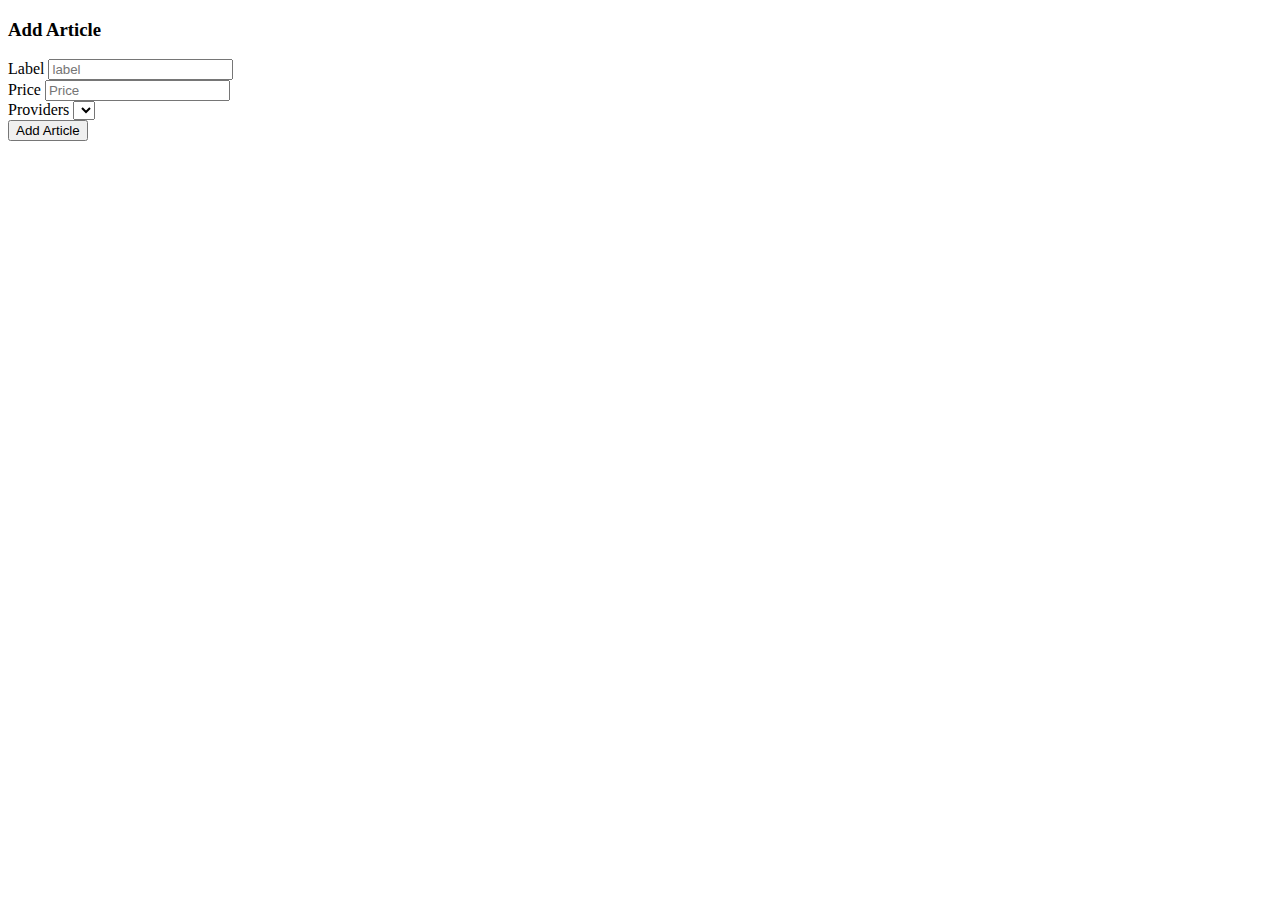
<file: src/main/resources/templates/article/addArticle.html>
<!DOCTYPE html>
<html xmlns:th="http://www.thymeleaf.org">
<head>
<meta charset="utf-8">
<meta http-equiv="x-ua-compatible" content="ie=edge">
<title>Add Article</title>
<meta name="viewport" content="width=device-width, initial-scale=1">
<link rel="stylesheet"
	href="https://stackpath.bootstrapcdn.com/bootstrap/4.1.3/css/bootstrap.min.css"
	integrity="sha384-MCw98/SFnGE8fJT3GXwEOngsV7Zt27NXFoaoApmYm81iuXoPkFOJwJ8ERdknLPMO"
	crossorigin="anonymous">
<link rel="stylesheet"
	href="https://use.fontawesome.com/releases/v5.4.1/css/all.css"
	integrity="sha384-5sAR7xN1Nv6T6+dT2mhtzEpVJvfS3NScPQTrOxhwjIuvcA67KV2R5Jz6kr4abQsz"
	crossorigin="anonymous">
<!-- <link rel="stylesheet" href="../css/shards.min.css"> -->
</head>
<body>
	<div class="container my-5">
		<h3>Add Article</h3>
		<div class="card">
			<div class="card-body">
				<div class="col-md-10">
					<form action="#" th:action="@{/article/add}" th:object="${article}"	method="post">
						<div class="row">

							<div class="form-group col-md-8">
								<label for="label" class="col-formlabel">Label</label> <input type="text" th:field="*{label}" class="formcontrol" id="label"	placeholder="label" /> <span th:if="${#fields.hasErrors('label')}" th:errors="*{label}"	class="textdanger"></span>
							</div>
							<div class="form-group col-md-8">
								<label for="price" class="col-formlabel">Price</label> <input type="text" th:field="*{price}" class="formcontrol" id="price"	placeholder="Price" /> <span
									th:if="${#fields.hasErrors('price')}" th:errors="*{price}" class="textdanger"></span>
							</div>
							<div class="form-group col-md-8">
								<label for="provider" class="col-formlabel">Providers</label> <select name="providerId" class="form-control">
									<option th:each="pr: ${providers}" th:value="${pr.id}"	th:text="${pr.name}" />
								</select>
							</div>
							<div class="col-md-6">
								<input type="submit" class="btn btn-primary" value="Add Article" />
							</div>
							<div class="form-group col-md-8"></div>
						</div>
					</form>
				</div>
			</div>
		</div>
	</div>
</body>
</html>
</file>
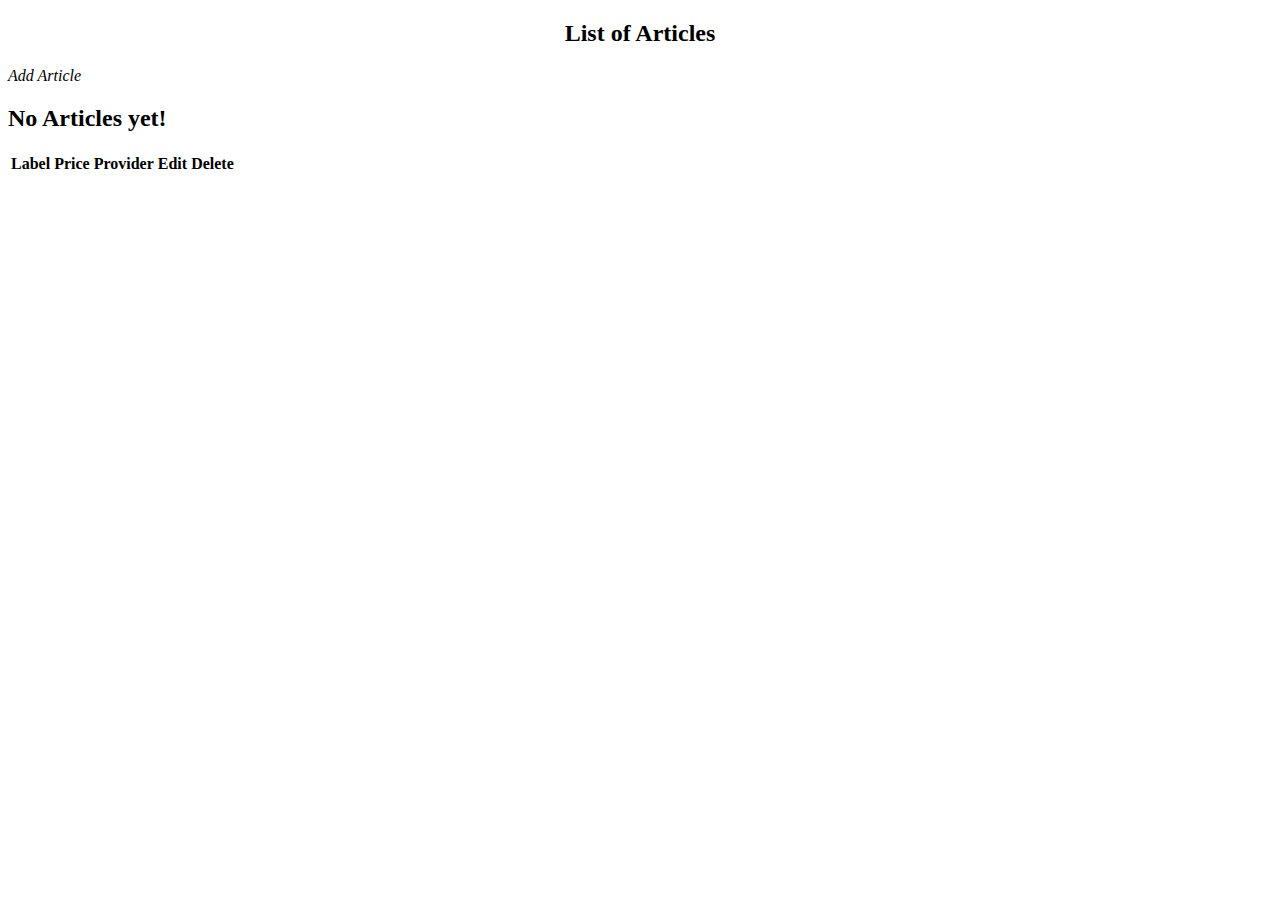
<file: src/main/resources/templates/article/listArticles.html>
<!DOCTYPE html>
<html xmlns:th="http://www.thymeleaf.org">
<head>
 <meta charset="utf-8">
 <meta http-equiv="x-ua-compatible" content="ie=edge">
 <title>Articles</title>
 <meta name="viewport" content="width=device-width, initial-scale=1">
 <link rel="stylesheet" href="https://stackpath.bootstrapcdn.com/bootstrap/4.1.3/css/bootstrap.min.css"
integrity="sha384-MCw98/SFnGE8fJT3GXwEOngsV7Zt27NXFoaoApmYm81iuXoPkFOJwJ8ERdknLPMO" crossorigin="anonymous">
 <link rel="stylesheet" href="https://use.fontawesome.com/releases/v5.4.1/css/all.css" integrity="sha384-5sAR7xN1Nv6T6+dT2mhtzEpVJvfS3NScPQTrOxhwjIuvcA67KV2R5Jz6kr4abQsz" crossorigin="anonymous">
 <!-- <link rel="stylesheet" href="../css/shards.min.css"> -->
 </head>
<body>
<h2 align="center">List of Articles</h2>
 <div class="container my-2">
 <div class="card">
 <div class="card-body">
 <div th:switch="${articles}" class="container my-5">
 <p class="my-5">
 <a th:href="@{'/article/add/'}" class="btn btnprimary"><i
class="fas fa-user-plus ml-2"> Add
Article</i></a>
 </p>
<div class="col-md-10">
 <h2 th:case="null">No Articles yet!</h2>
 <div th:case="*">
 <table class="table table-striped table-responsivemd">
 <thead>
 <tr>
 <th>Label</th>
 <th>Price</th>
 <th>Provider</th>
 <th>Edit</th>
 <th>Delete</th>
 </tr>
 </thead>
<tbody>
 <tr th:each="article : ${articles}">
 <td th:text="${article.label}"></td>
 <td th:text="${article.price}"></td>
 <td
th:text="${article.provider.name}"></td>
 <td><a
th:href="@{/article/edit/{id}(id=${article.id})}" class="btn btn-primary"><i
class="fas fa-user-edit ml-2"></i></a></td>
 <td><a
th:href="@{/article/delete/{id}(id=${article.id})}" class="btn btn-primary"><i
class="fas fa-user-times ml-2"></i></a></td>
 </tr>
 </tbody>
 </table>
 </div>
 </div>
 </div>
 </div>
 </div>
 </div>
 </body>
 </html>
</file>
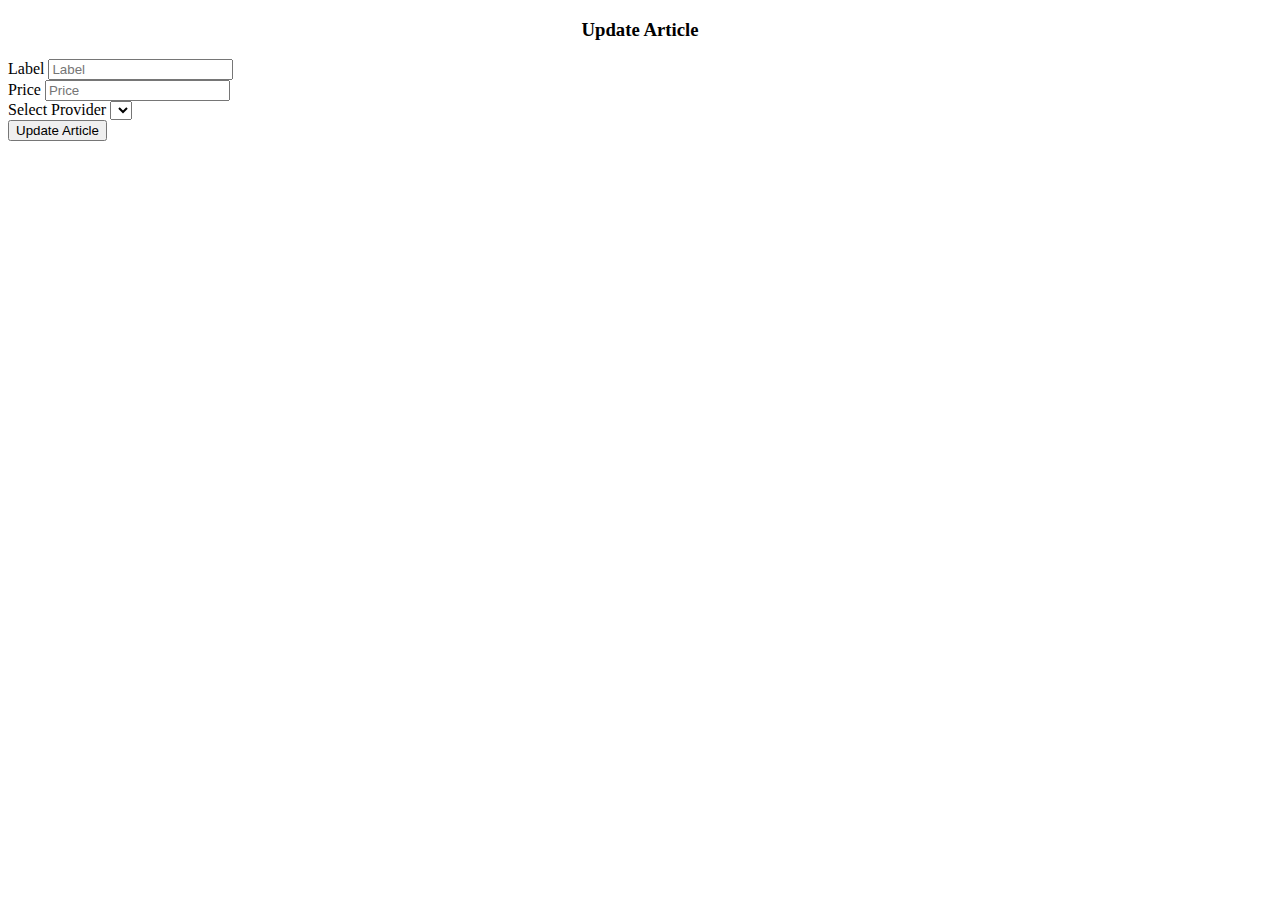
<file: src/main/resources/templates/article/updateArticle.html>
<!DOCTYPE html>
<html xmlns:th="http://www.thymeleaf.org">
<head>
<meta charset="utf-8">
<meta http-equiv="x-ua-compatible" content="ie=edge">
<title>Update Article</title>
<meta name="viewport" content="width=device-width, initial-scale=1">
<link rel="stylesheet"	href="https://stackpath.bootstrapcdn.com/bootstrap/4.1.3/css/bootstrap.min.css"	integrity="sha384-MCw98/SFnGE8fJT3GXwEOngsV7Zt27NXFoaoApmYm81iuXoPkFOJwJ8ERdknLPMO"	crossorigin="anonymous">
<link rel="stylesheet"	href="https://use.fontawesome.com/releases/v5.4.1/css/all.css"	integrity="sha384-5sAR7xN1Nv6T6+dT2mhtzEpVJvfS3NScPQTrOxhwjIuvcA67KV2R5Jz6kr4abQsz" crossorigin="anonymous">
</head>
<body>
	<div class="container my-5">
		<h3 align="center">Update Article</h3>
		<div class="card">
			<div class="card-body">
				<div class="col-md-8">
					<form action="#"
						th:action="@{/article/edit/{id}(id=${article.id})}"	th:object="${article}" method="post">
						<div class="row">
							<div class="form-group col-md-6">
								<label for="label" class="col-formlabel">Label</label> <input type="text" th:field="*{label}" class="formcontrol" id="label"	placeholder="Label" /> <span th:if="${#fields.hasErrors('label')}" th:errors="*{label}"	class="textdanger"></span>
							</div>
							<div class="form-group col-md-8">
								<label for="price" class="col-formlabel">Price</label> <input type="text" th:field="*{price}" class="formcontrol" id="price" placeholder="Price" /> 
									<span th:if="${#fields.hasErrors('price')}" th:errors="*{price}" class="textdanger"></span>
							</div>
							<div class="form-group col-md-8">
								<label for="provider" class="col-formlabel">Select Provider</label> <select name="providerId" class="form-control">
									<option th:each="pr: ${providers}" th:value="${pr.id}" 	th:text="${pr.name}" th:selected="(${pr.id} == ${idProvider})" />
								</select>
							</div>
							<div class="form-group col-md-8">
								<input type="submit" class="btn btn-primary" value="Update Article">
							</div>
						</div>
					</form>
				</div>
			</div>
		</div>
	</div>
</body>
</html>
</file>
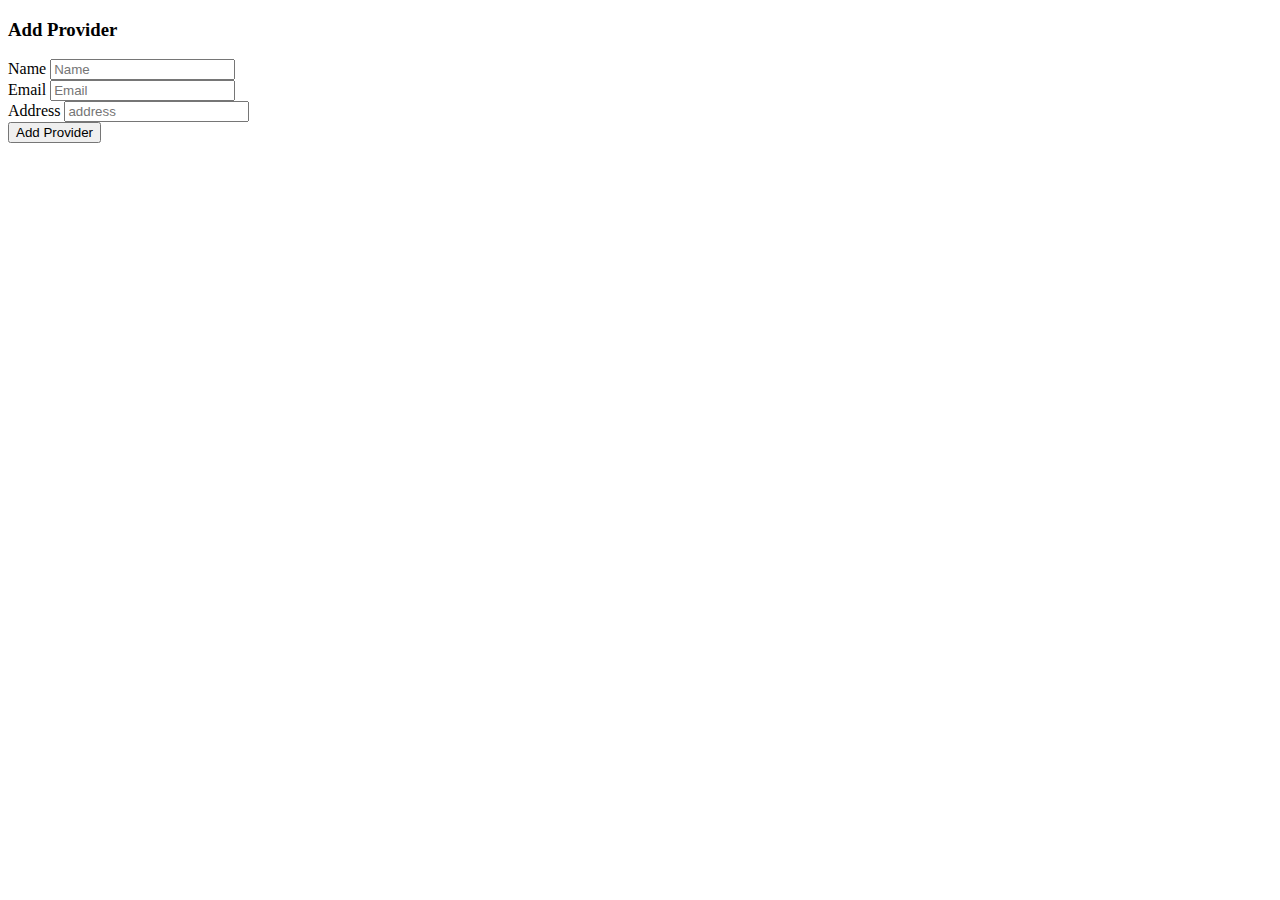
<file: src/main/resources/templates/provider/addProvider.html>
<!DOCTYPE html>
<html xmlns:th="http://www.thymeleaf.org">
<head>
<meta charset="utf-8">
<meta http-equiv="x-ua-compatible" content="ie=edge">
<title>Add Provider</title>
<meta name="viewport" content="width=device-width, initial-scale=1">
<link rel="stylesheet"	href="https://stackpath.bootstrapcdn.com/bootstrap/4.1.3/css/bootstrap.min.css"	integrity="sha384-MCw98/SFnGE8fJT3GXwEOngsV7Zt27NXFoaoApmYm81iuXoPkFOJwJ8ERdknLPMO" 	crossorigin="anonymous">
<link rel="stylesheet"	href="https://use.fontawesome.com/releases/v5.4.1/css/all.css"	integrity="sha384-5sAR7xN1Nv6T6+dT2mhtzEpVJvfS3NScPQTrOxhwjIuvcA67KV2R5Jz6kr4abQsz"
	crossorigin="anonymous">
<!-- <link rel="stylesheet" href="../css/shards.min.css"> -->
</head>
<body>
	<div class="container my-5">
		<h3>Add Provider</h3>
		<div class="card">
			<div class="card-body">
				<div class="col-md-10">
					<form action="#" th:action="@{/provider/add}"	th:object="${provider}" method="post">
						<div class="row">
							<div class="form-group col-md-8">
								<label for="name" class="col-formlabel">Name</label> <input	type="text" th:field="*{name}" class="form-control" id="name" placeholder="Name"> <span	th:if="${#fields.hasErrors('name')}" th:errors="*{name}" class="text-danger"></span>
							</div>
							<div class="form-group col-md-8">
								<label for="email" class="col-formlabel">Email</label> <input	type="text" th:field="*{email}" class="formcontrol" id="email"placeholder="Email"> <span th:if="${#fields.hasErrors('email')}" th:errors="*{email}" class="textdanger"></span>
							</div>
							<div class="form-group col-md-8">
								<label for="address" class="col-formlabel">Address</label> <input type="text" th:field="*{address}" class="formcontrol"	id="address" placeholder="address"> <span th:if="${#fields.hasErrors('address')}" th:errors="*{address}"	class="textdanger"></span>
							</div>
							<div class="col-md-6">
								<input type="submit" class="btn btn-primary" value="Add Provider">
							</div>
							<div class="form-group col-md-8"></div>
						</div>
					</form>
				</div>
			</div>
		</div>
	</div>
</body>
</html>
</file>
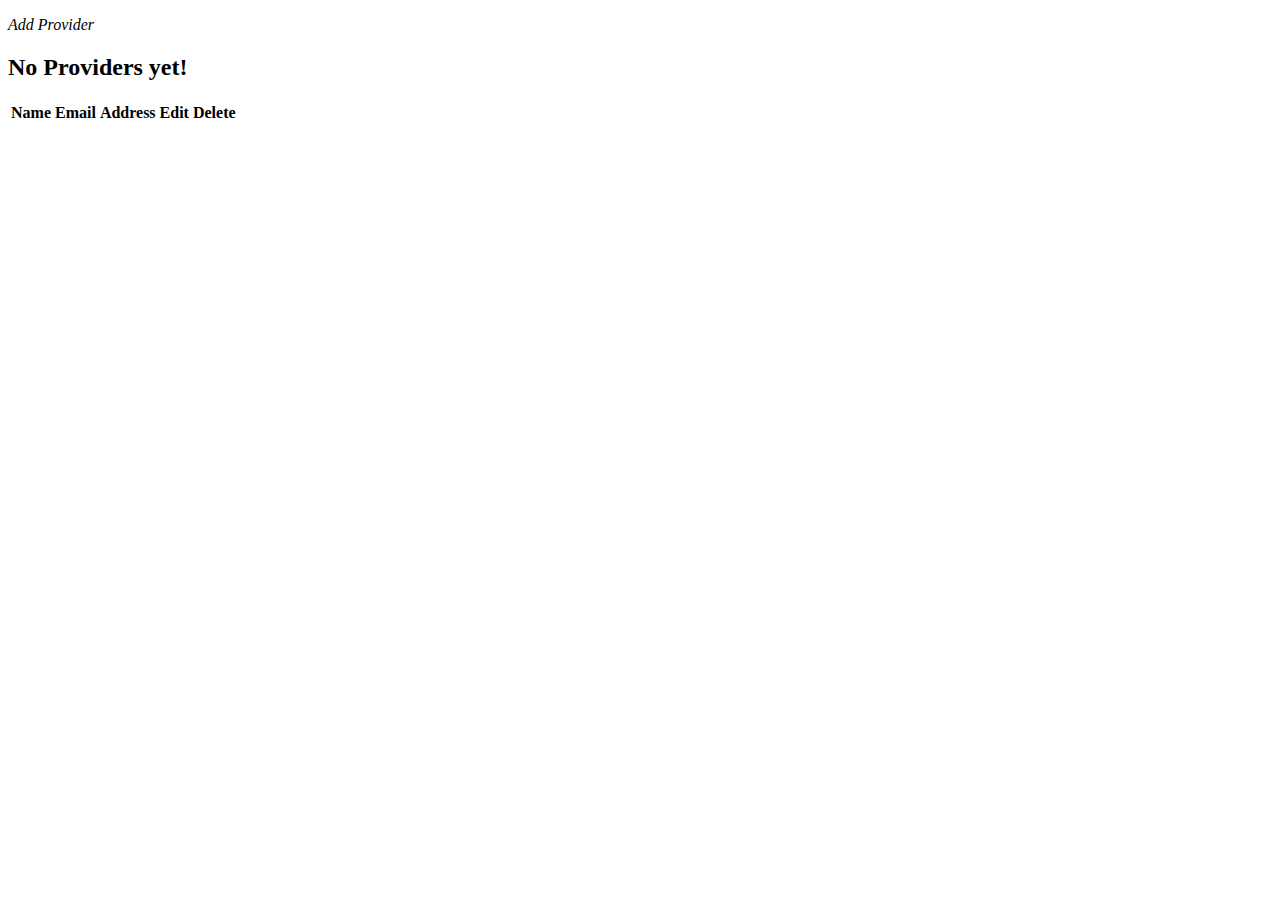
<file: src/main/resources/templates/provider/listProviders.html>
<!DOCTYPE html>
<html xmlns:th="http://www.thymeleaf.org">
<head>
<meta charset="utf-8">
<meta http-equiv="x-ua-compatible" content="ie=edge">
<title>Providers</title>
<meta name="viewport" content="width=device-width, initial-scale=1">
<link rel="stylesheet"	href="https://stackpath.bootstrapcdn.com/bootstrap/4.1.3/css/bootstrap.min.css"	integrity="sha384-MCw98/SFnGE8fJT3GXwEOngsV7Zt27NXFoaoApmYm81iuXoPkFOJwJ8ERdknLPMO"	crossorigin="anonymous">
<link rel="stylesheet"	href="https://use.fontawesome.com/releases/v5.4.1/css/all.css"	integrity="sha384-5sAR7xN1Nv6T6+dT2mhtzEpVJvfS3NScPQTrOxhwjIuvcA67KV2R5Jz6kr4abQsz"	crossorigin="anonymous">
<!-- <link rel="stylesheet" href="../css/shards.min.css"> -->
</head>
<body>
	<div class="container my-2">
		<div class="card">
			<div class="card-body">
				<div th:switch="${providers}" class="container my-5">
					<p class="my-5">
						<a th:href="@{'/provider/add/'}" class="btn btnprimary"><i class="fas fa-user-plus ml-2"> Add Provider</i></a>
					</p>
					<div class="col-md-10">
						<h2 th:case="null">No Providers yet!</h2>
						<div th:case="*">
							<table class="table table-striped table-responsivemd">
								<thead>
									<tr>
										<th>Name</th>
										<th>Email</th>
										<th>Address</th>
										<th>Edit</th>
										<th>Delete</th>
									</tr>
								</thead>
								<tbody>
									<tr th:each="provider : ${providers}">
										<td th:text="${provider.name}"></td>
										<td th:text="${provider.email}"></td>
										<td th:text="${provider.address}"></td>
										<td><a
											th:href="@{/provider/edit/{id}(id=${provider.id})}"
											class="btn btn-primary"><i class="fas fa-user-edit ml-2"></i></a></td>
										<td><a
											th:href="@{/provider/delete/{id}(id=${provider.id})}"
											class="btn btnprimary"><i class="fas fa-user-times ml-2"></i></a></td>
									</tr>
								</tbody>
							</table>
						</div>
					</div>
				</div>
			</div>
		</div>
	</div>
</body>
</html>
</file>
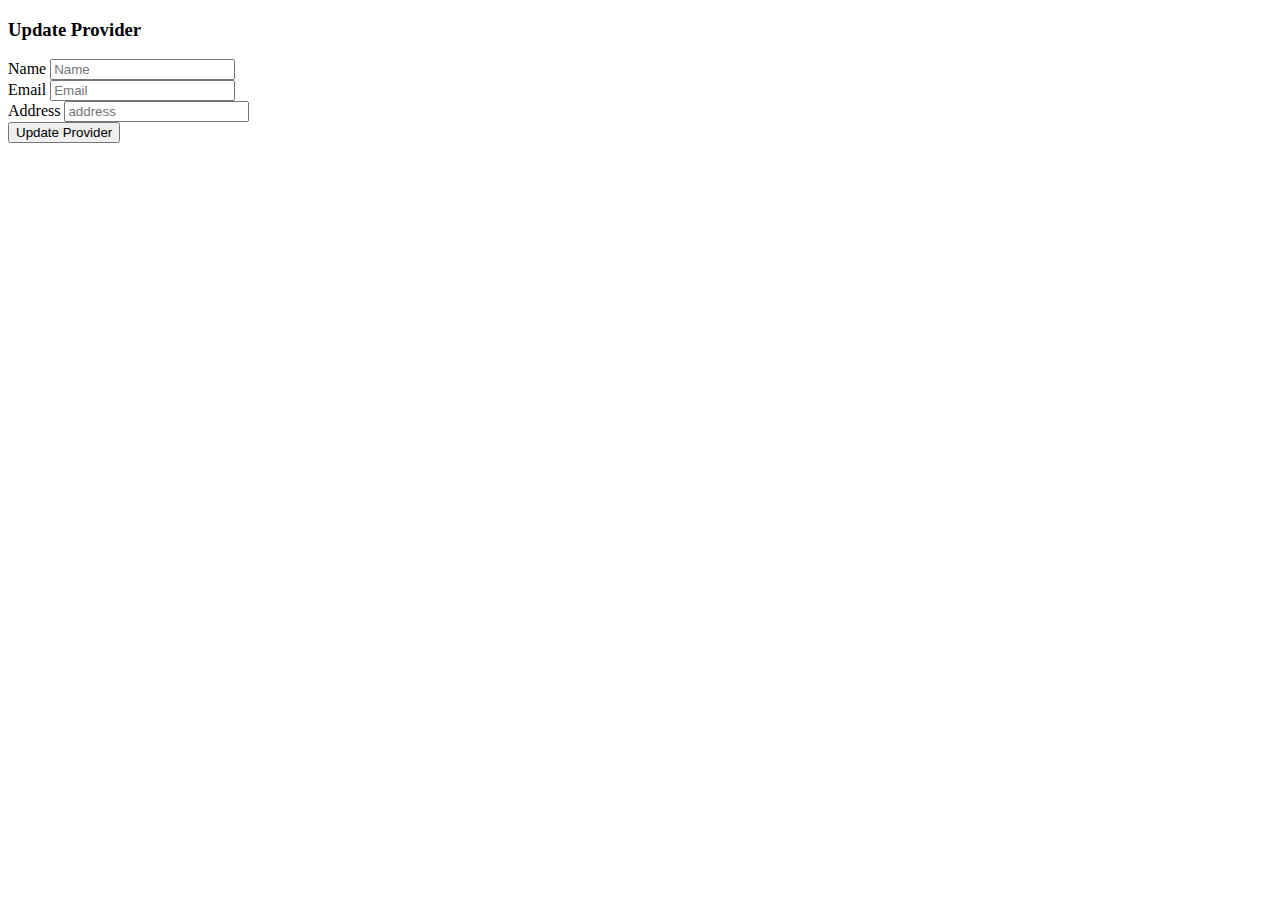
<file: src/main/resources/templates/provider/updateProvider.html>
<!DOCTYPE html>
<html xmlns:th="http://www.thymeleaf.org">
<head>
<meta charset="utf-8">
<meta http-equiv="x-ua-compatible" content="ie=edge">
<title>Update Provider</title>
<meta name="viewport" content="width=device-width, initialscale=1">
<link rel="stylesheet"	href="https://stackpath.bootstrapcdn.com/bootstrap/4.1.3/css/bootstrap.min.css"	integrity="sha384-MCw98/SFnGE8fJT3GXwEOngsV7Zt27NXFoaoApmYm81iuXoPkFOJwJ8ERdknLPMO"	crossorigin="anonymous">
<link rel="stylesheet"	href="https://use.fontawesome.com/releases/v5.4.1/css/all.css"	integrity="sha384-5sAR7xN1Nv6T6+dT2mhtzEpVJvfS3NScPQTrOxhwjIuvcA67KV2R5Jz6kr4abQsz"	crossorigin="anonymous">
</head>
<body>
	<div class="container my-5">
		<h3>Update Provider</h3>
		<div class="card">
			<div class="card-body">
				<div class="col-md-8">
					<form action="#" th:action="@{/provider/update}" th:object="${provider}" method="post">

						<input type="hidden" th:field="*{id}" />
						<div class="row">
							<div class="form-group col-md-6">
								<label for="name" class="col-formlabel">Name</label> <input	type="text" th:field="*{name}" class="form-control" id="name" placeholder="Name"> <span th:if="${#fields.hasErrors('name')}" th:errors="*{name}" class="text-danger"></span>
							</div>
							<div class="form-group col-md-8">
								<label for="email" class="col-formlabel">Email</label> <input type="text" th:field="*{email}" class="form-control" id="email"	placeholder="Email"> <span th:if="${#fields.hasErrors('email')}" th:errors="*{email}" class="text-danger"></span>
							</div>
							<div class="form-group col-md-8">
								<label for="address" class="colform-label">Address</label> <input type="text" th:field="*{address}" class="form-control" id="address" placeholder="address"> <span	th:if="${#fields.hasErrors('address')}" th:errors="address"	class="text-danger"></span>
							</div>
							<div class="form-group col-md-8">
								<input type="submit" class="btn btn-primary" value="Update Provider">
							</div>
						</div>
					</form>
				</div>
			</div>
		</div>
	</div>
</body>
</html>
</file>
